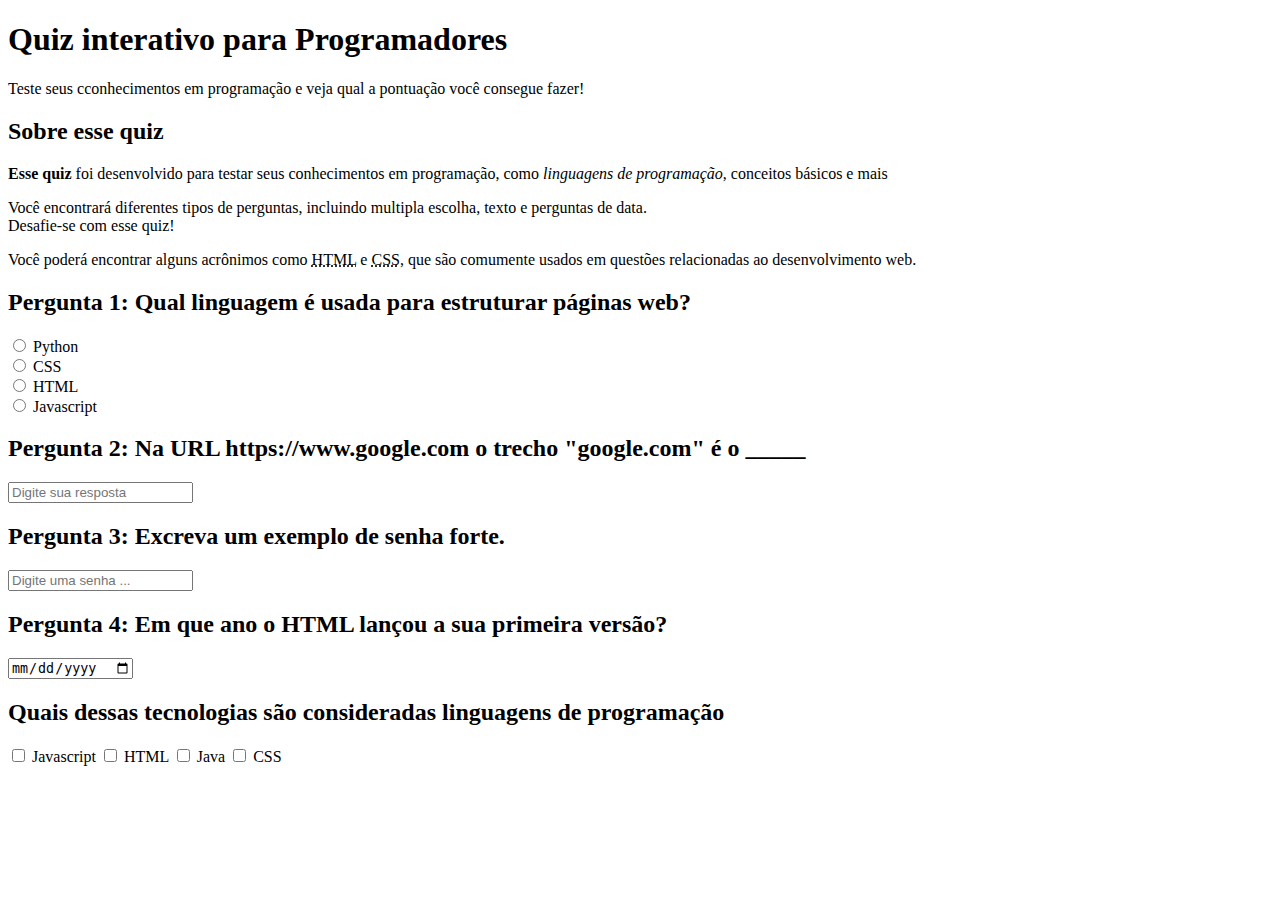
<file: index.html>
<!DOCTYPE html>

<html>
    <head>
        <title>Quiz para Programadores</title>
        <meta name="description" content="Um quiz interativo para testar conhecimentos">
    </head>
    <body>
        <header>
            <h1>Quiz interativo para Programadores</h1>
            <p>Teste seus cconhecimentos em programação e veja qual a pontuação você consegue fazer!</p>
        </header>
        <main>
            <!--Introdução-->
            <section>
                <h2>Sobre esse quiz</h2>
                <p><strong>Esse quiz</strong> foi desenvolvido para testar seus conhecimentos em programação, como <em>linguagens de programação</em>, conceitos básicos e mais</p>
                <p>Você encontrará diferentes tipos de perguntas, incluindo multipla escolha, texto e perguntas de data. <br> Desafie-se com esse quiz!</p>
                <p>Você poderá encontrar alguns acrônimos como <abbr title="HyperText Markup Language">HTML</abbr> e <abbr title="Cascading Style Sheets">CSS</abbr>, que são comumente usados em questões relacionadas ao desenvolvimento web.</p>
            </section>
            <!--Pergunta 1: múltipla escolha-->
            <section>
                <h2>Pergunta 1: Qual linguagem é usada para estruturar páginas web?</h2>
                <form>
                    <input type="radio" value="Python" id="p1a" name="pergunta1">
                    <label for="p1a">Python</label><br>
                    <input type="radio" value="CSS" id="p1b" name="pergunta1">
                    <label for="p1b">CSS</label><br>
                    <input type="radio" value="HTML" id="p1c" name="pergunta1">
                    <label for="p1c">HTML</label><br>
                    <input type="radio" value="Javascript" id="p1d" name="pergunta1">
                    <label for="p1d">Javascript</label>
                </form>
            </section>
            <!--Pergunta 2: texto-->
            <section>
                <h2>Pergunta 2: Na URL https://www.google.com o trecho "google.com" é o _____</h2>
                <input type="text" id="p2" name="pergunta2" placeholder="Digite sua resposta">
            </section>
            <!--Pergunta 3: senha-->
            <section>
                <h2>Pergunta 3: Excreva um exemplo de senha forte.</h2>
                <form>
                    <input type="password" id="p3" name="pergunta3" placeholder="Digite uma senha ...">
                </form>
            </section>
            <!--Pergunta 4: data-->
            <section>
                <h2>Pergunta 4: Em que ano o HTML lançou a sua primeira versão?</h2>
                <form>
                    <input type="date">
                </form>
            </section>
            <!--Pergunta 5: seleção múltipla-->
            <section>
                <h2>Quais dessas tecnologias são consideradas linguagens de programação</h2>
                <form>
                    <input type="checkbox" id="p5a" name="pergunta5" value="Javascript">
                    <label for="p5a">Javascript</label>
                    <input type="checkbox" id="p5" name="pergunta5" value="HTML">
                    <label for="p5a">HTML</label>
                    <input type="checkbox" id="p5c" name="pergunta5" value="Java">
                    <label for="p5a">Java</label>
                    <input type="checkbox" id="p5d" name="pergunta5" value="CSS">
                    <label for="p5a">CSS</label>
                </form>
            </section>
            <!--Pergunta 4:-->
            <section>

            </section>
            <!--Pergunta 4:-->
            <section>

            </section>
            <!--Pergunta 4:-->
            <section>

            </section>
        </main>
        <footer></footer>
        
    </body>




</html>
</file>
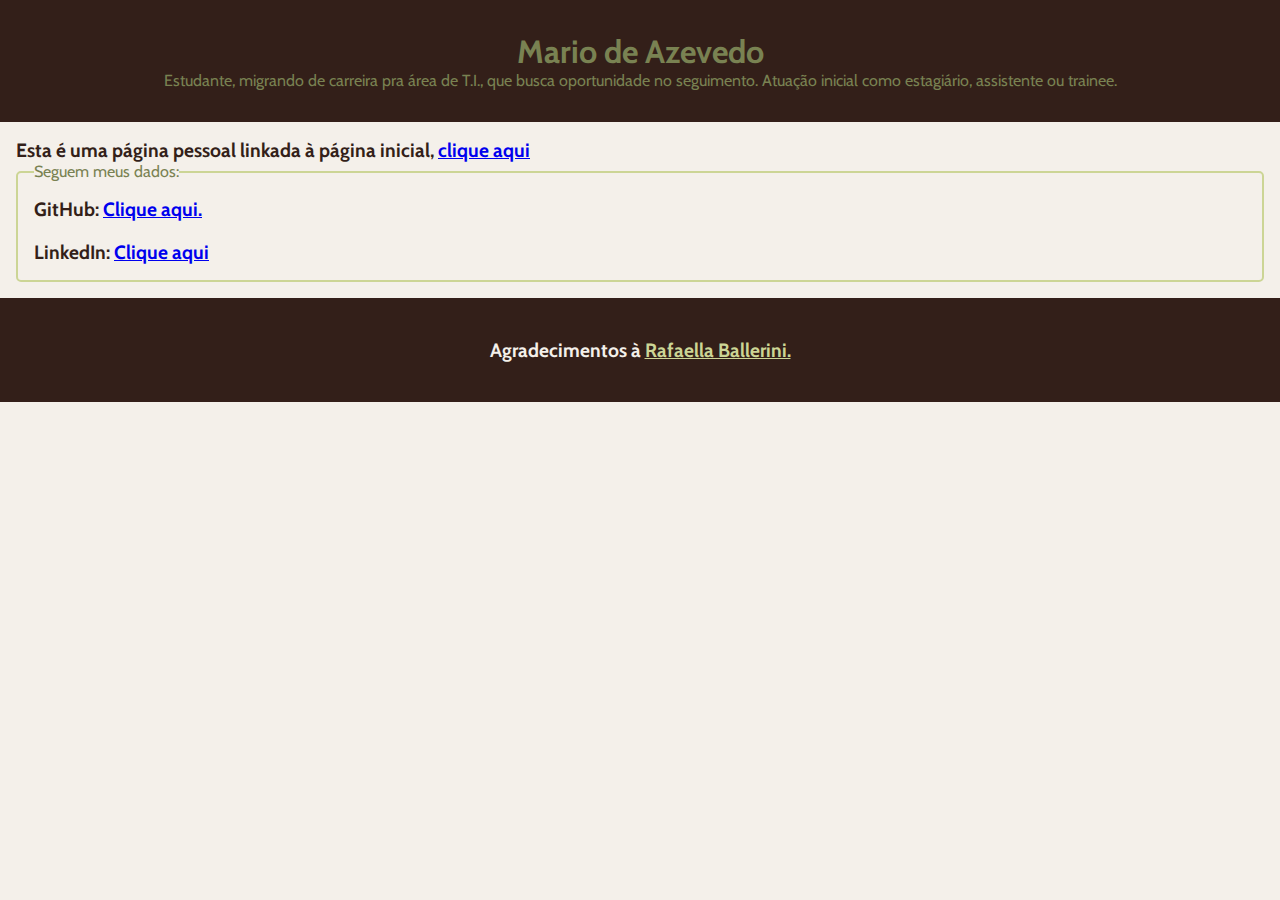
<file: sobremim.html>
<!DOCTYPE html>
<html lang="pt-br">
<head>
    <meta charset="UTF-8">
    <meta name="viewport" content="width=device-width, initial-scale=1.0">
    <title>Sobre mim</title>
    <link rel="stylesheet" href="stylepessoal.css">
</head>
<body>
    <header>
        <h1>Mario de Azevedo</h1>
        <p>Estudante, migrando de carreira pra área de T.I., que busca oportunidade no seguimento. Atuação inicial como estagiário, assistente ou trainee.</p>
    </header>
    <main>
        <form>
            <h2>Esta é uma página pessoal linkada à página inicial, <a href="index.html" target="_blank">clique aqui</a></h2>
            <fieldset>
                <legend>Seguem meus dados:</legend>
                <h2>GitHub: <a href="https://github.com/MarioAzevedo82" target="_blank">Clique aqui.</a></h2><br>
                <h2>LinkedIn: <a href="https://www.linkedin.com/in/m%C3%A1rio-azevedo-20b9ba318/?lipi=urn%3Ali%3Apage%3Ad_flagship3_people%3BNsCxzXDVTnSxHdUSOzyJwA%3D%3Dhttps://www.linkedin.com/in/m%C3%A1rio-azevedo-20b9ba318/?lipi=urn%3Ali%3Apage%3Ad_flagship3_people%3BNsCxzXDVTnSxHdUSOzyJwA%3D%3D" target="_blank">Clique aqui</a></h2>
            </fieldset>
        </form>
    </main>
    <footer>
        <h2>Agradecimentos à <a href="https://www.youtube.com/@rafaellaballerini" target="_blank">Rafaella Ballerini.</a></h2>
    </footer>
</body>
</html>
</file>
<file: stylepessoal.css>
@import url('https://fonts.googleapis.com/css2?family=Cabin:ital,wght@0,400..700;1,400..700&display=swap');

*{
    padding: 0;
    margin: 0;
}

body {
    background-color: #F4F0EA;
    color: #798252;
    font-family: 'Cabin', sans-serif;
    font-weight: 400;
}

header {
    padding: 2rem;
    background-color: #331F19;
    text-align: center;
}

main {
    padding: 1rem;
    display: flex;
    flex-direction: column;
    gap: .5rem;
}

h2 {
    color: #331F19;
    font-size: 1.2rem;
}

fieldset{
    border: 2px solid #CCD595;
    border-radius: 5px;
    padding: 1rem;
}

footer {
    background-color: #331F19;
    padding: 2rem;
    text-align: center;
}

footer h2 {
    color: #F4F0EA;
    margin: .5rem;
}

footer a {
    color: #CCD595;
    cursor: pointer;
}
</file>
